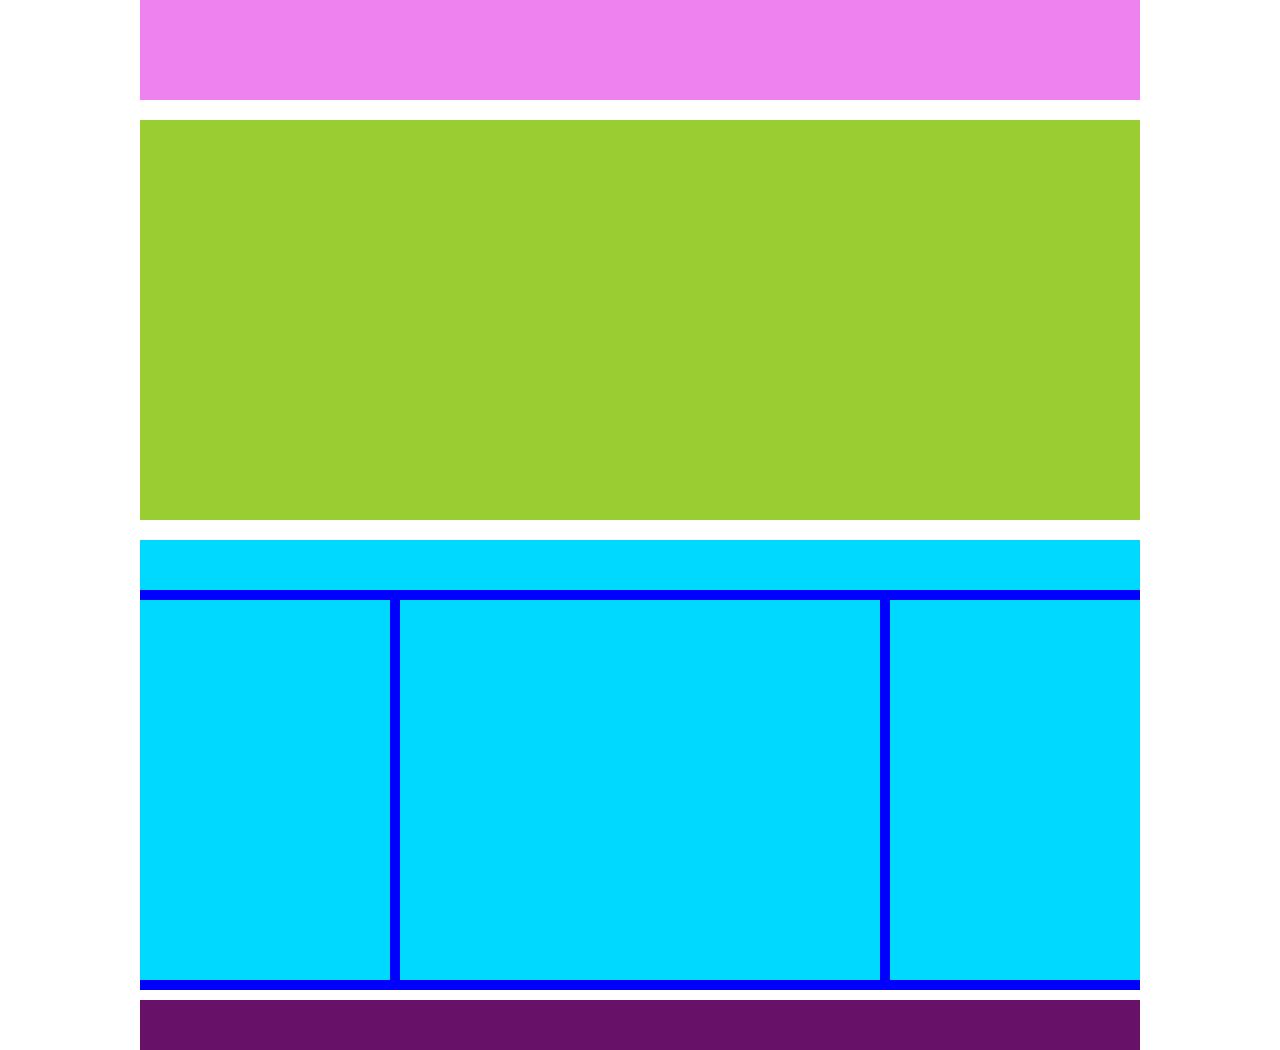
<file: index.html>
<!DOCTYPE html>
<html lang="en">
<head>
    <meta charset="UTF-8">
    <meta http-equiv="X-UA-Compatible" content="IE=edge">
    <meta name="viewport" content="width=device-width, initial-scale=1.0">
    <title>Soluzione con padding</title>
    <link rel="stylesheet" href="css/style.css">
</head>
<body>
    <div class="container">
        <header></header>
        <main></main>
        <nav></nav>
        <div class="row">
            <div class="float1">
                <div class="f1"></div>
            </div>
            <div class="float2">
                <div class="f2"></div>
            </div>
            <div class="float3">
                <div class="f3"></div>
            </div>
        </div>
        <footer></footer>
    </div>
</body>
</html>
</file>
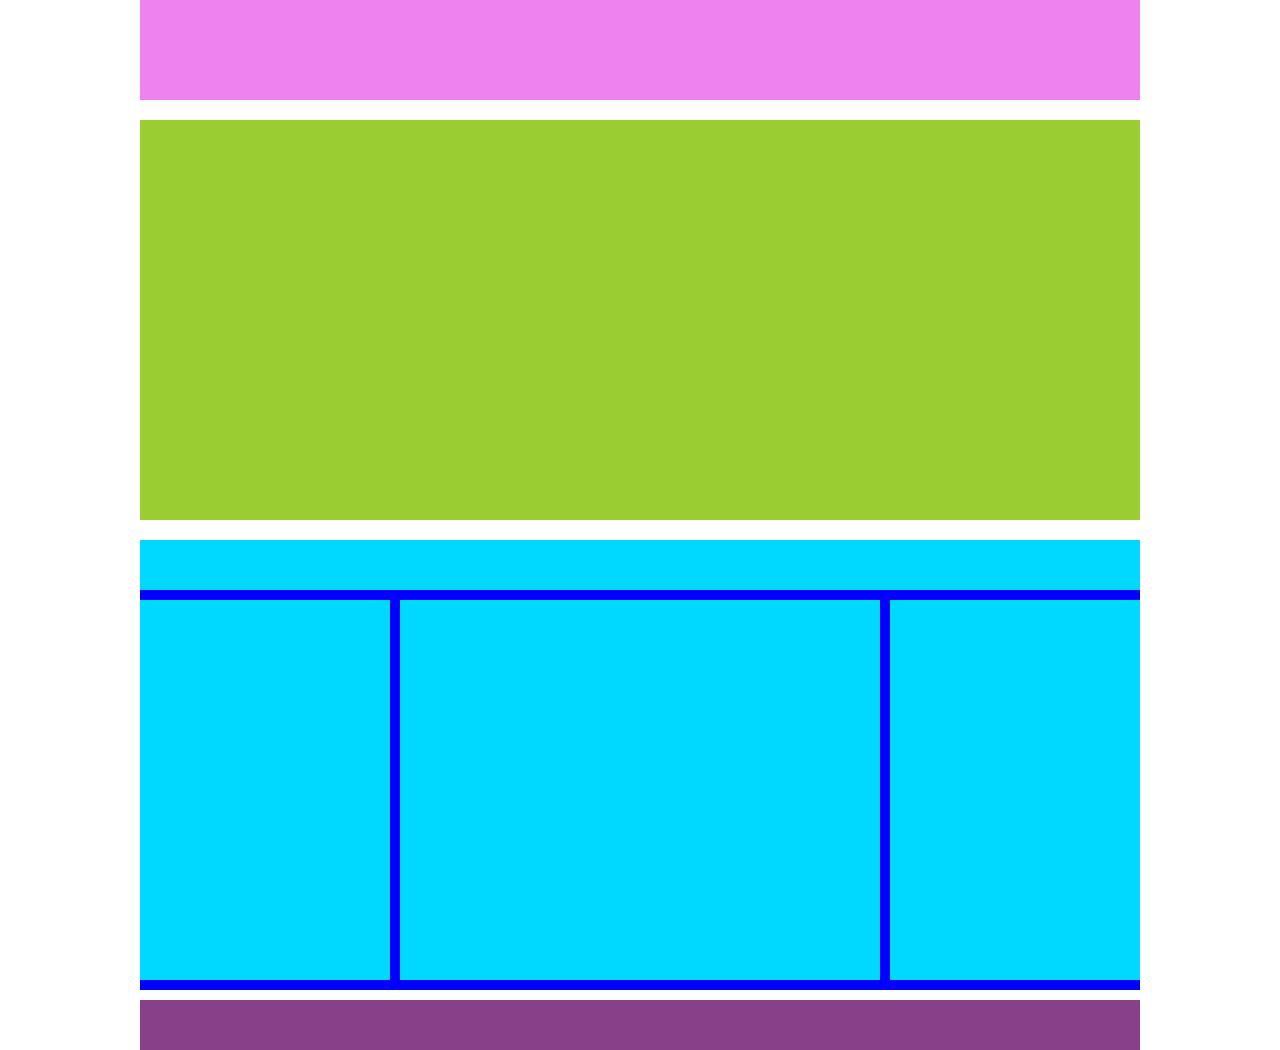
<file: layout.html>
<!DOCTYPE html>
<html lang="en">
<head>
    <meta charset="UTF-8">
    <meta http-equiv="X-UA-Compatible" content="IE=edge">
    <meta name="viewport" content="width=device-width, initial-scale=1.0">
    <title>Soluzione con calc e margin</title>
    <link rel="stylesheet" href="css/layout.css">
</head>
<body>
    <div class="container">
        <header></header>
        <main></main>
        <nav></nav>
        <div class="row">
            <div class="float1">
            </div>
            <div class="float2">
            </div>
            <div class="float3">
            </div>
        </div>
        <footer></footer>
    </div>
</body>
</html>
</file>
<file: css/style.css>
*{
    margin: 0;
    padding: 0;
    box-sizing: border-box;
}
.container{
    width: 1000px ;
    margin: 0 auto;
}
header{
    height: 100px;
    background-color: violet;
    margin-bottom: 20px;
}
main{
    height: 400px;
    background-color: yellowgreen;
    margin-bottom: 20px;
}
nav{
    height: 50px;
    background-color: rgb(0, 217, 255);
}
.row::after{
    clear: both;
    display: table;
    content: "";
}
.row{
    background-color: blue;
    height: 400px;
}
.float1{
    width: 25%;
    height: 400px;
    float: left;
    padding: 10px 0;
}
.float2{
    width: 50%;
    height: 400px;
    float: left;
    padding: 10px 10px;
}
.float3{
    width: 25%;
    height: 400px;
    float: left;
    padding: 10px 0;
    
}
footer{
    height: 50px;
    background-color: rgb(104, 17, 104);
    margin-top: 10px;
}
.f1,.f2,.f3{
    background-color: rgb(0, 217, 255);
    width: 100%;
    height: 100%;
}
</file>
<file: css/layout.css>
*{
    margin: 0;
    padding: 0;
    box-sizing: border-box;
}
.container{
    width: 1000px ;
    margin: 0 auto;
}
header{
    height: 100px;
    background-color: violet;
    margin-bottom: 20px;
}
main{
    height: 400px;
    background-color: yellowgreen;
    margin-bottom: 20px;
}
nav{
    height: 50px;
    background-color: rgb(0, 217, 255);
}
.row::after{
    clear: both;
    display: table;
    content: "";
}
.row{
    background-color: blue;
    height: 400px;
}
.float1{
    width: 25%;
    height: 380px;
    float: left;
    background-color: rgb(0, 217, 255);
    margin-right: 10px;
    margin-bottom: 10px;
    margin-top: 10px;
}
.float2{
    width: calc(50% - 20px);
    height: 380px;
    float: left;
    background: rgb(0, 217, 255);
    margin-top: 10px;
    margin-bottom: 10px;
    margin-right: 10px;

}
.float3{
    width: 25%;
    height: 380px;
    float: left;
    background-color: rgb(0, 217, 255);
    margin-top: 10px;
    margin-bottom: 10px;
}
footer{
    height: 50px;
    background-color: rgb(136, 64, 136);
    margin-top: 10px;
}
</file>
